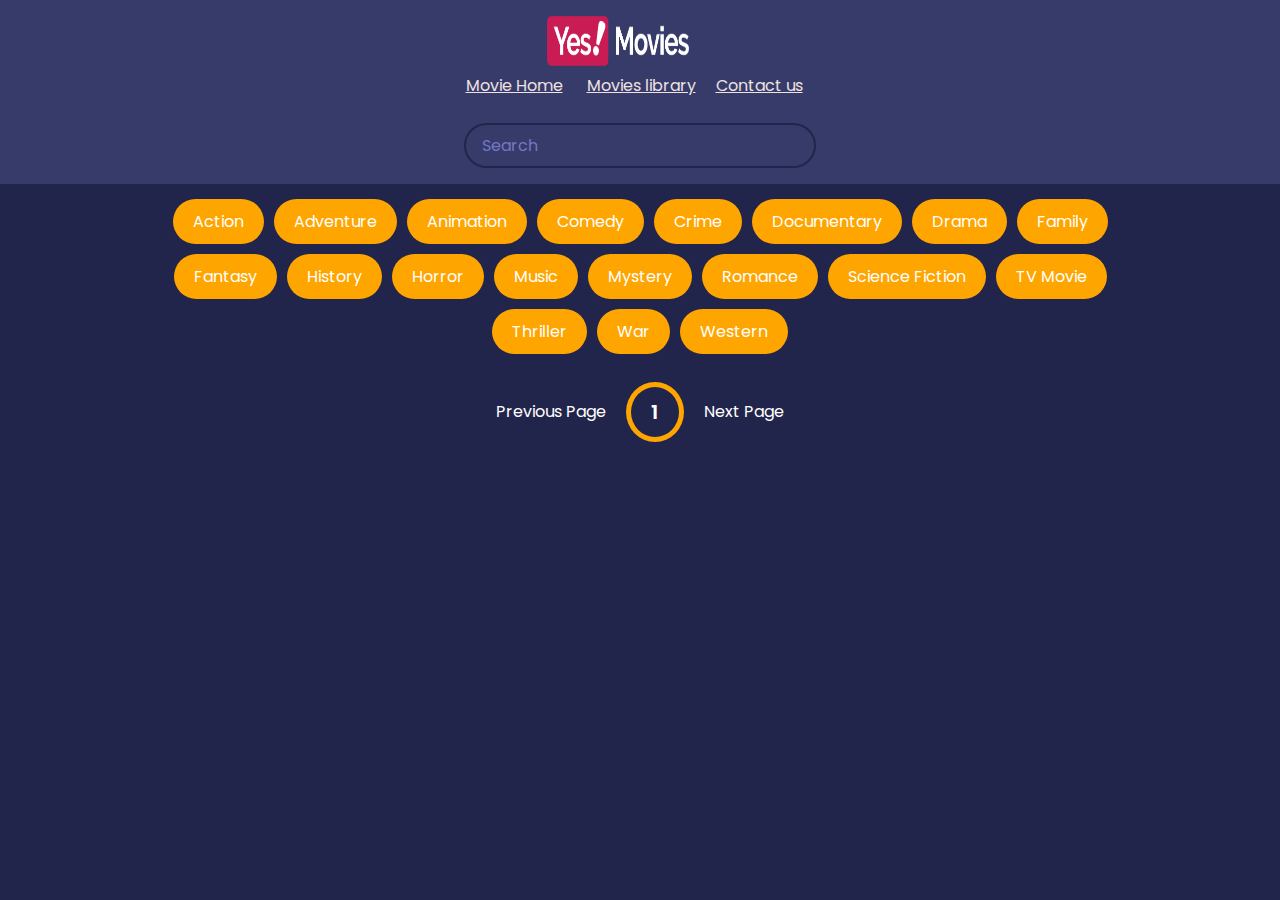
<file: index.html>
<!DOCTYPE html>
<html lang="en">
<head>
    <meta charset="UTF-8">
    <meta name="viewport" content="width=device-width, initial-scale=1.0">
    <link rel="stylesheet" href="style.css">
    <title>Movie App</title>
</head>
<body>
   <center ><header style="justify-content: center;"> 
       <div>
        <img  style="width: 30%; height: 50px;" src="img/log.png" alt="">  
        &nbsp&nbsp&nbsp&nbsp&nbsp&nbsp&nbsp&nbsp&nbsp&nbsp
        
        <div>
         <a   style="color:rgb(238, 226, 226) ; width:30%;"href="home.html" data-after="Home"> Movie Home</a>&nbsp&nbsp&nbsp&nbsp&nbsp
        <a  style="color:rgb(238, 226, 226) ; width:30%;"href="index.html" data-after="Service"> Movies library</a>&nbsp&nbsp&nbsp&nbsp
        <a style="color:rgb(238, 226, 226) ; width:20%;" href="contact.html" data-after="About"> Contact us</a>&nbsp&nbsp&nbsp</div>
   
        &nbsp&nbsp&nbsp&nbsp&nbsp&nbsp&nbsp&nbsp&nbsp&nbsp&nbsp&nbsp&nbsp&nbsp&nbsp&nbsp&nbsp&nbsp&nbsp
        &nbsp&nbsp&nbsp&nbsp&nbsp&nbsp&nbsp&nbsp&nbsp&nbsp&nbsp&nbsp&nbsp&nbsp&nbsp&nbsp&nbsp
        &nbsp&nbsp&nbsp&nbsp&nbsp&nbsp&nbsp&nbsp&nbsp&nbsp&nbsp&nbsp&nbsp&nbsp&nbsp&nbsp&nbsp
        &nbsp&nbsp&nbsp&nbsp&nbsp&nbsp&nbsp&nbsp&nbsp&nbsp&nbsp&nbsp&nbsp&nbsp&nbsp&nbsp&nbsp&nbsp&nbsp&nbsp&nbsp&nbsp&nbsp&nbsp&nbsp
        &nbsp&nbsp&nbsp&nbsp&nbsp&nbsp&nbsp&nbsp&nbsp&nbsp&nbsp&nbsp&nbsp&nbsp&nbsp&nbsp&nbsp&nbsp
        &nbsp&nbsp&nbsp&nbsp&nbsp&nbsp&nbsp&nbsp&nbsp&nbsp&nbsp&nbsp&nbsp&nbsp&nbsp&nbsp&nbsp&nbsp
        
        <form  id="form">      
            <input type="text" placeholder="Search" id="search" class="search">
        </form>
    </center>
    </header>
    <div id="tags"></div>
    <div id="myNav" class="overlay">

        <!-- Button to close the overlay navigation -->
        <a href="javascript:void(0)" class="closebtn" onclick="closeNav()">&times;</a>
      
        <!-- Overlay content -->
        <div class="overlay-content" id="overlay-content"></div>
        
        <a href="javascript:void(0)" class="arrow left-arrow" id="left-arrow">&#8656;</a> 
        
        <a href="javascript:void(0)" class="arrow right-arrow" id="right-arrow" >&#8658;</a>

      </div>
    <main id="main"></main>
    <div class="pagination">
        <div class="page" id="prev">Previous Page</div>
        <div class="current" id="current">1</div>
        <div class="page" id="next">Next Page</div>

    </div>

    <script src="script.js"></script>
</body>
</html>
</file>
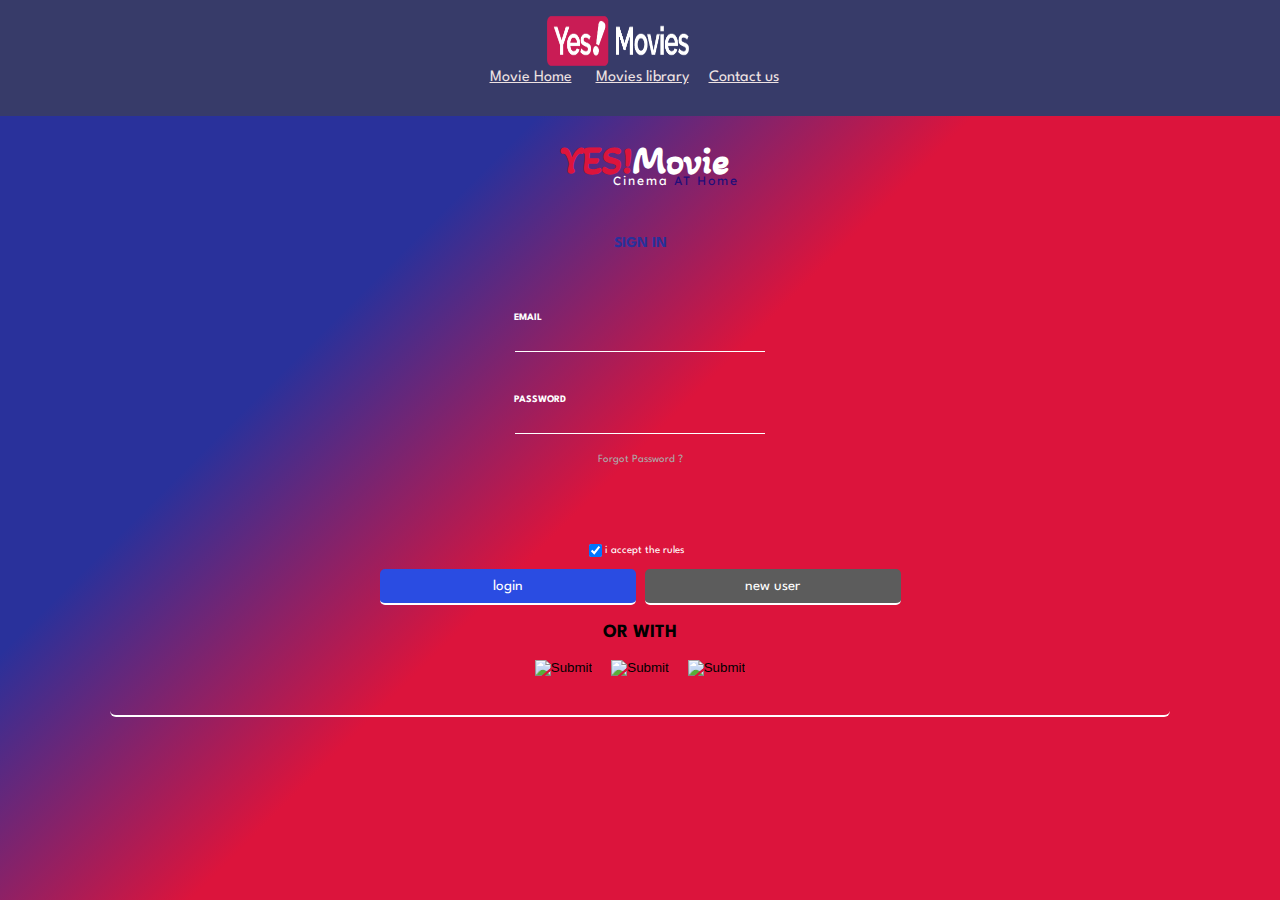
<file: contact.html>
<!DOCTYPE html>
<html lang="en">
<head>
    <meta charset="UTF-8">
    <meta name="viewport" content="width=device-width, initial-scale=1.0">
    <link rel="stylesheet" href="style.css">
    <title>Movie App</title>
</head>
<body>
   <center ><header style="justify-content: center;"> 
       <div>
        <img  style="width: 30%; height: 50px;" src="img/log.png" alt="">  
        &nbsp&nbsp&nbsp&nbsp&nbsp&nbsp&nbsp&nbsp&nbsp&nbsp
        
        <div>
         <a   style="color:rgb(238, 226, 226) ; width:30%;"href="home.html" data-after="Home"> Movie Home</a>&nbsp&nbsp&nbsp&nbsp&nbsp
        <a  style="color:rgb(238, 226, 226) ; width:30%;"href="index.html" data-after="Service"> Movies library</a>&nbsp&nbsp&nbsp&nbsp
        <a style="color:rgb(238, 226, 226) ; width:20%;" href="contact.html" data-after="About"> Contact us</a>&nbsp&nbsp&nbsp</div>
   
        &nbsp&nbsp&nbsp&nbsp&nbsp&nbsp&nbsp&nbsp&nbsp&nbsp&nbsp&nbsp&nbsp&nbsp&nbsp&nbsp&nbsp&nbsp&nbsp
        &nbsp&nbsp&nbsp&nbsp&nbsp&nbsp&nbsp&nbsp&nbsp&nbsp&nbsp&nbsp&nbsp&nbsp&nbsp&nbsp&nbsp
        &nbsp&nbsp&nbsp&nbsp&nbsp&nbsp&nbsp&nbsp&nbsp&nbsp&nbsp&nbsp&nbsp&nbsp&nbsp&nbsp&nbsp
        &nbsp&nbsp&nbsp&nbsp&nbsp&nbsp&nbsp&nbsp&nbsp&nbsp&nbsp&nbsp&nbsp&nbsp&nbsp&nbsp&nbsp&nbsp&nbsp&nbsp&nbsp&nbsp&nbsp&nbsp&nbsp
        &nbsp&nbsp&nbsp&nbsp&nbsp&nbsp&nbsp&nbsp&nbsp&nbsp&nbsp&nbsp&nbsp&nbsp&nbsp&nbsp&nbsp&nbsp
        &nbsp&nbsp&nbsp&nbsp&nbsp&nbsp&nbsp&nbsp&nbsp&nbsp&nbsp&nbsp&nbsp&nbsp&nbsp&nbsp&nbsp&nbsp
        
        
    </center>
    </header>
    
    <!DOCTYPE html>
    <html lang="en">
    <head>
        <title>YES! Movie</title>
        <meta charset="UTF-8">
        <meta http-equiv="X-UA-Compatible" content="IE=edge" /><meta name="viewport" content="width=device-width, initial-scale=1.0" />
        <style type="text/css">
    @import url('https://fonts.googleapis.com/css2?family=Akaya+Kanadaka&display=swap');
    @import url('https://fonts.googleapis.com/css2?family=Lexend:wght@300&display=swap');
    @import url('https://fonts.googleapis.com/css2?family=Spartan:wght@300&display=swap');
            body {
              height: 900px;
                padding: 0;
                margin: 0;
                width: 100%;
                text-align: center;
                background: linear-gradient(135deg, #29319b 30%,crimson 50%);
                background-repeat: no-repeat;
                font-family: 'Spartan', sans-serif;
                }
            #gimg ,#fimg ,#giimg{
                height: 20px;
                }
            #schoolimg{
                height: 20px;
                margin-top: 20px;
                margin-right: 0px;
                }
            #div1{
                display: flex;
                justify-content: center;
                margin-top: -20px;
                font-size: 30px;
                color: white;
                font-family: 'Akaya Kanadaka', cursive;
            }
            #p1{
                font-size: 40px;
                margin-top: 40px;
                margin-right: -10px;
            }
            #p2{
            position: relative;
            font-size: 12px;
            margin-top: -38px;
            padding-left: 72px;
            letter-spacing: 2px;
            color: white;
            font-family: 'Lexend', sans-serif;
            }
            #hr{
                width: 40%;
                border: 0px solid white;
                margin-top: 40px;
            }
            #login{
                color: #29319b;
                margin-top: 8px;
                font-size: 15px;
                font-weight: bold;
            }
            #emailh {
                padding-top: 40px;
                padding-right: 224px;
                margin-bottom: -1px;
                color: white;
                font-size: 10px;
            }
            #passh{
                padding-top: 20px;
                padding-right: 200px;
                margin-bottom: -1px;
                color: white;
                font-size: 10px;
            }
            #email ,#pass{
                background-color: transparent;
                border-top: 0;
                border-left: 0;
                border-right: 0;
                border-bottom: 1px solid white;
                color:white;
                width: 250px;
                margin-top: 13px;
                text-align: left;
                border-radius: 0px;
            }
            #forgetpass{
                margin-top: 20px;
                font-size: 11px;
            }
            #forgetpassh{
                color: #ababab;
                text-decoration-line: none;
            }
            #checkboxx {
                margin-top: 40px;
                position: relative;
                top: 40px;
                margin-bottom: 0;
            }
            #checkbox{
            position: relative;
            bottom: 4px;
            top: 36px;
            color: white;
            font-size: 11px;
            margin-right: 11px;
            }
            #loginbtn{
                background-color: rgb(42, 76, 226);
                padding-bottom: 10px;
                padding-top: 10px;
                width: 20%;
                color: white;
                font-size: 15px;
                border-radius: 5px;
                border: none;
                border-bottom: 2px solid white;
                font-family: 'Spartan', sans-serif;
                }
            #userbtn{
                background-color: #5c5c5c;
                padding-top: 10px;
                padding-bottom: 10px;
                width: 20%;
                margin-left: 5px;
                margin-top: 50px;
                color: white;
                font-size: 15px;
                border-radius: 5px;
                border: 2px solid black;
                border-bottom: 2px solid white;
                border-right: 0;
                border-left: 0;
                border-top: 0;
                font-family: 'Spartan', sans-serif;
            }
            #orwith{
                color: blue;
                margin-top: 60px;
                font-size: 15px;
            }	
            #loginimg{
                border-bottom: 2px solid white;
                text-align: center;
                margin-left: 110px;
                margin-right: 110px;
                border-radius: 6px;
                margin-top: 10px;
                padding-bottom: 10px;
                
            }	
            #fimg, #giimg{
                height: 45px;
                margin-left: 15px;
            }	
            #gimg{
                height: 45px;
            }
        </style>
    </head>
    <body>
        <div id="div1">
            <h1 id="p1"><span style="color:crimson">YES!</span>Movie</h1>
        </div>
        <p id="p2"> Cinema <span style="color:rgb(33, 13, 122)">AT Home</span></p>
        <div>
            <hr id="hr">
        </div>
        <div>
            <h3 id="login">SIGN IN</h3>
        </div>
        <form  name="fo" method="GET"  action="">
            <h6 id="emailh">EMAIL</h6>
            <input type="email" id="email">
            <h6 id="passh">PASSWORD</h6>
            <input type="password" id="pass" pattern="^(?=.*[0-9])(?=.*[a-z])(?=.*[A-Z])(?=.*[*.!@$%^&(){}[]:;<>,.?/~_+-=|\]).{8,32}$">
        </div>
        <div id="forgetpass">
            <a href="https://yahiabsk.tk" id="forgetpassh">Forgot Password ?</a>
        <div>
            <input type="checkbox" id="checkboxx" checked=""><span id="checkbox">i accept the rules</span></input>
        </div>
        </div>
        <div>
          <a href="home.html">  <button type="submit" onclick="return verif ()"  id="loginbtn">login</button></a>
            <button id="userbtn">new user</button>
        </div></form>
        <div>
            <h3 id="Or with">OR WITH</h3>
        </div>
        <div id="loginimg">
            <input type="image" src="https://i.postimg.cc/WtcbjVBS/google.png" id="gimg">
            <input type="image" src="https://i.postimg.cc/BQ4188mJ/facebook-1.png" id="fimg">
            <input type="image" src="https://i.postimg.cc/kXXF0tN2/logo-github.png" id="giimg">
        </div>
    <script>

  function verif ()
  { 

//**email
 if ((fo.email.value =="") ||(fo.email.value.indexOf('@')==1)||
  (fo.email.value.indexOf('.')<0))
{alert ("champs mail est obligatoire vous devez le remplir correctement !")
  return false;}

   

var paswd=  /^(?=.*[0-9])(?=.*[!@#$%^&*])[a-zA-Z0-9!@#$%^&*]{7,15}$/;
if(inputtxt.value.match(paswd)) 
{ 
alert('Correct, try another...')
return true;
}
else
{ 
alert('Wrong...!')
return false;
}


 
 

  }
  
   
    </script>
    </body>
    </html>
</file>
<file: style.css>
@import url('https://fonts.googleapis.com/css2?family=Poppins:wght@200;400;700&display=swap');


*{
    box-sizing: border-box;
}

:root{
    --primary-color:#22254b;
    --secondary-color: #373b69;
}

body{
    background-color: var(--primary-color);
    font-family: 'Poppins', sans-serif;
    margin: 0;
}


header{
    padding:1rem;
    display:flex;
    justify-content: flex-end;
    background-color: var(--secondary-color);
}

.search{
    background-color: transparent;
    border: 2px solid var(--primary-color);
    padding:0.5rem 1rem;
    border-radius: 50px;
    font-size: 1rem;
    color:#fff;
    font-family: inherit;
}

.search:focus{
    outline:0;
    background-color: var(--primary-color);
}

.search::placeholder{
    color: #7378c5;
}

main{
    display:flex;
    flex-wrap: wrap;
    justify-content: center;
}

.movie {
    width: 300px;
    margin: 1rem;
    border-radius: 3px;
    box-shadow: 0.2px 4px 5px rgba(0,0,0,0.1);
    background-color: var(--secondary-color);
    position:relative;
    overflow: hidden;
}


.movie img{
    width:100%;
}

.movie-info{
    color:#eee;
    display: flex;
    align-items: center;
    justify-content: space-between;
    padding: 0.5rem 1rem 1rem;
    letter-spacing: 0.5px;
}

.movie-info h3{
    margin-top: 0;
}

.movie-info span{
    background-color: var(--primary-color);
    padding: 0.25rem 0.5rem;
    border-radius: 3px;
    font-weight: bold;
}

.movie-info span.green{
    color:lightgreen;
}

.movie-info span.orange{
    color:orange;
}

.movie-info span.red{
    color:red;
}

.overview{
    position:absolute;
    left:0;
    right:0;
    bottom:0;
    background-color: #fff;
    padding: 1rem;
    max-height: 100%;
    transform:translateY(101%);
    transition:transform 0.3s ease-in;
}

.movie:hover .overview{
    transform:translateY(0)
}

#tags{
    width:80%;
    display:flex;
    flex-wrap: wrap;
    justify-content: center;
    align-items: center;
    margin: 10px auto;
}

.tag{
    color:white;
    padding:10px 20px;
    background-color: orange;
    border-radius: 50px;
    margin:5px;
    display:inline-block;
    cursor: pointer;
}

.tag.highlight{
    background-color: red;
}
.no-results{
    color:white;
}

.pagination{
    display:flex;
    margin:10px 30px;
    align-items: center;
    justify-content: center;
    color:white;
}

.page{
    padding:20px;
    cursor:pointer;
}

.page.disabled{
    cursor:not-allowed;
    color:grey;
}

.current{
    padding: 10px 20px;
    border-radius: 50%;
    border: 5px solid orange;
    font-size: 20px;
    font-weight: 600;
}

.know-more{
    background-color: orange;
    color:white;
    font-size: 16px;
    font-weight: bold;
    border:0;
    border-radius: 50px;
    padding: 10px 20px;
    margin-top: 5px;
}
/* The Overlay (background) */
.overlay {
    /* Height & width depends on how you want to reveal the overlay (see JS below) */   
    height: 100%;
    width: 0;
    position: fixed; /* Stay in place */
    z-index: 1; /* Sit on top */
    left: 0;
    top: 0;
    background-color: rgb(0,0,0); /* Black fallback color */
    background-color: rgba(0,0,0, 0.9); /* Black w/opacity */
    overflow-x: hidden; /* Disable horizontal scroll */
    transition: 0.5s; /* 0.5 second transition effect to slide in or slide down the overlay (height or width, depending on reveal) */
  }
  
  /* Position the content inside the overlay */
  .overlay-content {
    position: relative;
    top: 10%; /* 25% from the top */
    width: 100%; /* 100% width */
    text-align: center; /* Centered text/links */
    margin-top: 30px; /* 30px top margin to avoid conflict with the close button on smaller screens */
  }
  
  /* The navigation links inside the overlay */
  .overlay a {
    padding: 8px;
    text-decoration: none;
    font-size: 36px;
    color: #818181;
    display: block; /* Display block instead of inline */
    transition: 0.3s; /* Transition effects on hover (color) */
  }
  
  /* When you mouse over the navigation links, change their color */
  .overlay a:hover, .overlay a:focus {
    color: #f1f1f1;
  }
  
  /* Position the close button (top right corner) */
  .overlay .closebtn {
    position: absolute;
    top: 20px;
    right: 45px;
    font-size: 60px;
  }
  
  /* When the height of the screen is less than 450 pixels, change the font-size of the links and position the close button again, so they don't overlap */
  @media screen and (max-height: 450px) {
    .overlay a {font-size: 20px}
    .overlay .closebtn {
      font-size: 40px;
      top: 15px;
      right: 35px;
    }
  }


  .embed.hide{
      display: none;
  }

  .embed.show{
      display: inline-block;
  }

  .arrow{
      position: absolute;
      font-size: 40px;
  }

  .arrow.left-arrow{
      top:50%;
      left:5%;
      transform: translateY(-50%);
  }

  
  .arrow.right-arrow{
    top:50%;
    transform: translateY(-50%);
    right:5%;
}

.dots{
    margin-top: 30px;
}

.dots .dot {
    padding: 5px 15px;
    border-radius: 50%;
    border: 5px solid var(--secondary-color);
    color: white;
    font-size: 20px;
    font-weight: 600;
    margin: 5px;
}

.dots .dot.active{
    border-color: orange;
}
</file>
